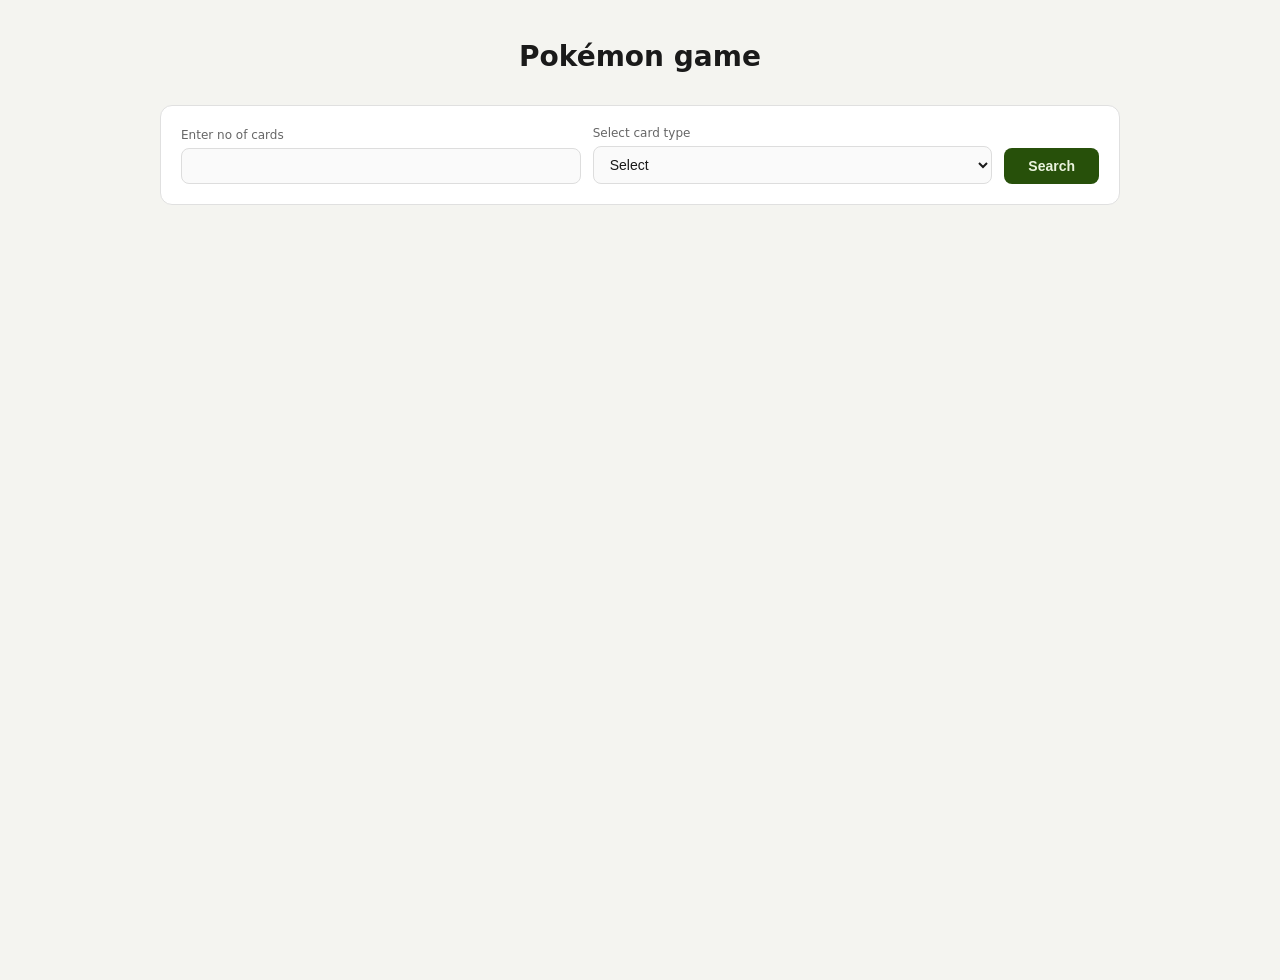
<file: index.html>
<!-- # The-Pokémon

Your task is to design and implement an application that display Pokémon Cards.

- user comes to site and enter number of cards and select category of Pokémon.

**Hint**: take category and no of Pokémon, use API and render.

## Resources:

- refer this: https://pokeapi.co/
- use this `https://pokeapi.co/api/v2/pokemon/${id}` api to get the pokemon data by id.

**Note**: here id is a number. for example `https://pokeapi.co/api/v2/pokemon/1` -->

<html>
   <link rel="stylesheet" href="style.css"> 
    <body>
        <div id="app">

        <div id="header">
            <h1 style="text-align: center;">Pokémon game</h1>
        </div>
        <div class="controls">
            <div class="field">
                <label>Enter no of cards</label>
                <input type="number" min="1" max="20">
            </div>
            
           <div class="field">
            <label>Select card type</label>
            <select id="cardtypes"> 
                <option>Select</option> 
                <option value="fire">Fire</option>
                <option value="water">Water</option>
                <option value="ice">Ice</option>
                <option value="dragon">Dragon</option>
                <option value="flying">Flying</option>
                <option value="ground">Ground</option>
            </select>
           </div>
           <div>
            <button id="searchcard">Search</button>
           </div>
        </div>  
        <div id="result"></div> 
     </div> 
    </body>
    <script src="script.js"></script>
</html>
</file>
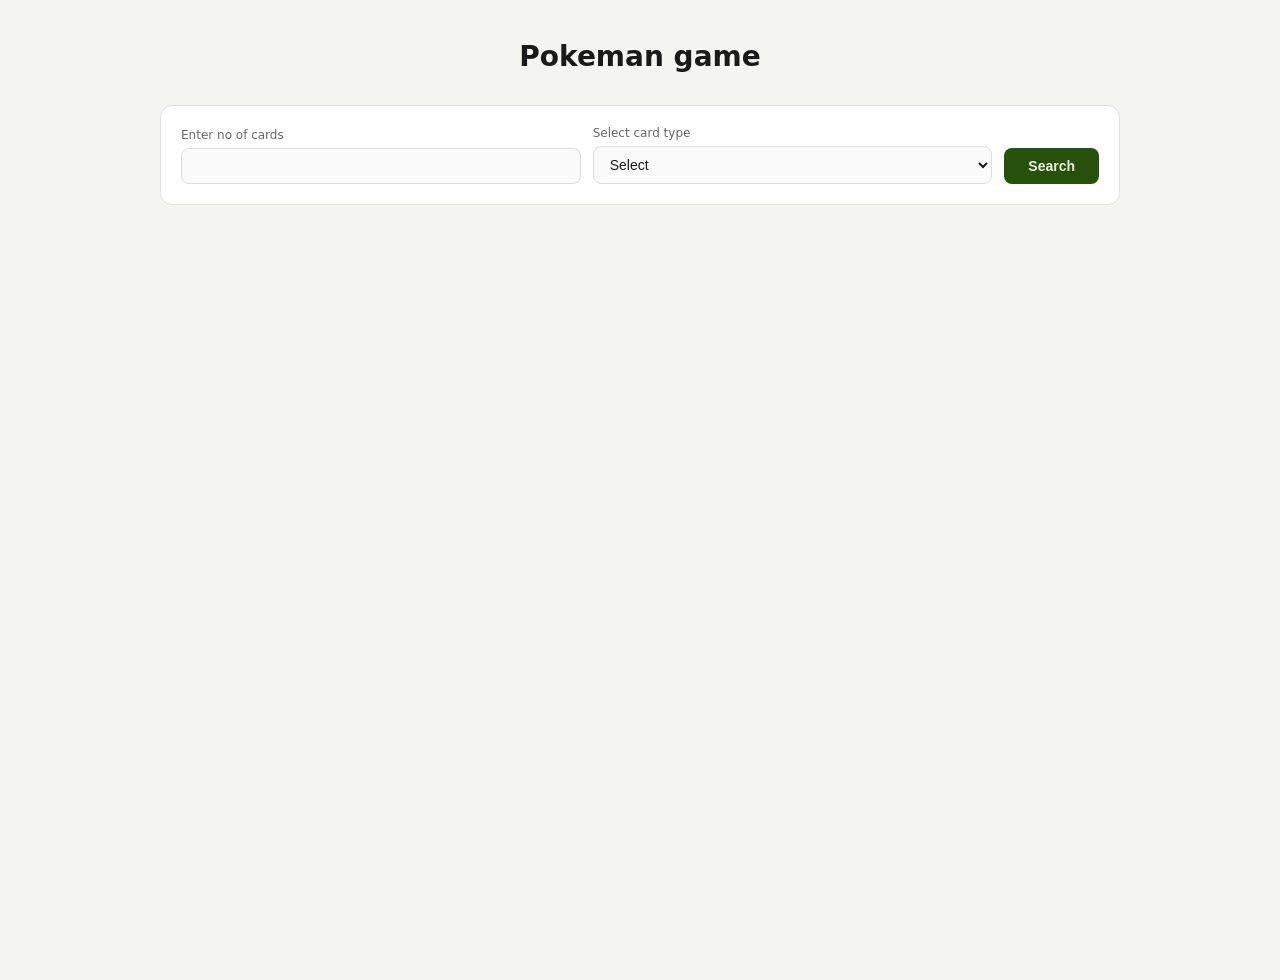
<file: Pokemon.html>
<!-- # The-Pokémon

Your task is to design and implement an application that display Pokémon Cards.

- user comes to site and enter number of cards and select category of Pokémon.

**Hint**: take category and no of Pokémon, use API and render.

## Resources:

- refer this: https://pokeapi.co/
- use this `https://pokeapi.co/api/v2/pokemon/${id}` api to get the pokemon data by id.

**Note**: here id is a number. for example `https://pokeapi.co/api/v2/pokemon/1` -->

<html>
   <link rel="stylesheet" href="style.css"> 
    <body>
        <div id="app">

        <div id="header">
            <h1 style="text-align: center;">Pokeman game</h1>
        </div>
        <div class="controls">
            <div class="field">
                <label>Enter no of cards</label>
                <input type="number" min="1" max="20">
            </div>
            
           <div class="field">
            <label>Select card type</label>
            <select id="cardtypes"> 
                <option>Select</option> 
                <option value="fire">Fire</option>
                <option value="water">Water</option>
                <option value="ice">Ice</option>
                <option value="dragon">Dragon</option>
                <option value="flying">Flying</option>
                <option value="ground">Ground</option>
            </select>
           </div>
           <div>
            <button id="searchcard">Search</button>
           </div>
        </div>  
        <div id="result"></div> 
     </div> 
    </body>
    <script src="script.js"></script>
</html>
</file>
<file: style.css>
{ box-sizing: border-box; margin: 0; padding: 0; }

    body {
      font-family: system-ui, sans-serif;
      background: #f4f4f0;
      color: #1a1a1a;
      min-height: 100vh;
      padding: 2rem 1rem;
    }
.controls {
      display: grid;
      grid-template-columns: 1fr 1fr auto;
      gap: 12px;
      margin-bottom: 2rem;
      align-items: end;
      background: #fff;
      border: 1px solid #e0e0e0;
      border-radius: 12px;
      padding: 1.25rem;
    }
#app { max-width: 960px; margin: 0 auto; }

    #header { text-align: center; margin-bottom: 2rem; }
    #header h1 { font-size: 28px; font-weight: 600; margin-bottom: 6px; }
    #header p { font-size: 15px; color: #666; }


#searchcard {
      padding: 10px 24px;
      background: #3B6D11;
      color: #EAF3DE;
      border: none;
      border-radius: 8px;
      font-size: 14px;
      font-weight: 600;
      cursor: pointer;
    }

#searchcard { background: #27500A; }


.field label {
      display: block;
      font-size: 12px;
      color: #666;
      margin-bottom: 6px;
      font-weight: 500;
    }

    .field input, .field select {
      width: 100%;
      padding: 9px 12px;
      border: 1px solid #ddd;
      border-radius: 8px;
      background: #fafafa;
      color: #1a1a1a;
      font-size: 14px;
    }

    .field input:focus, .field select:focus {
      outline: 0;
      border-color: #3B6D11;
    }


    #result {
      display: grid;
      grid-template-columns: repeat(auto-fill, minmax(180px, 1fr));
      gap: 16px;
    }
</file>
